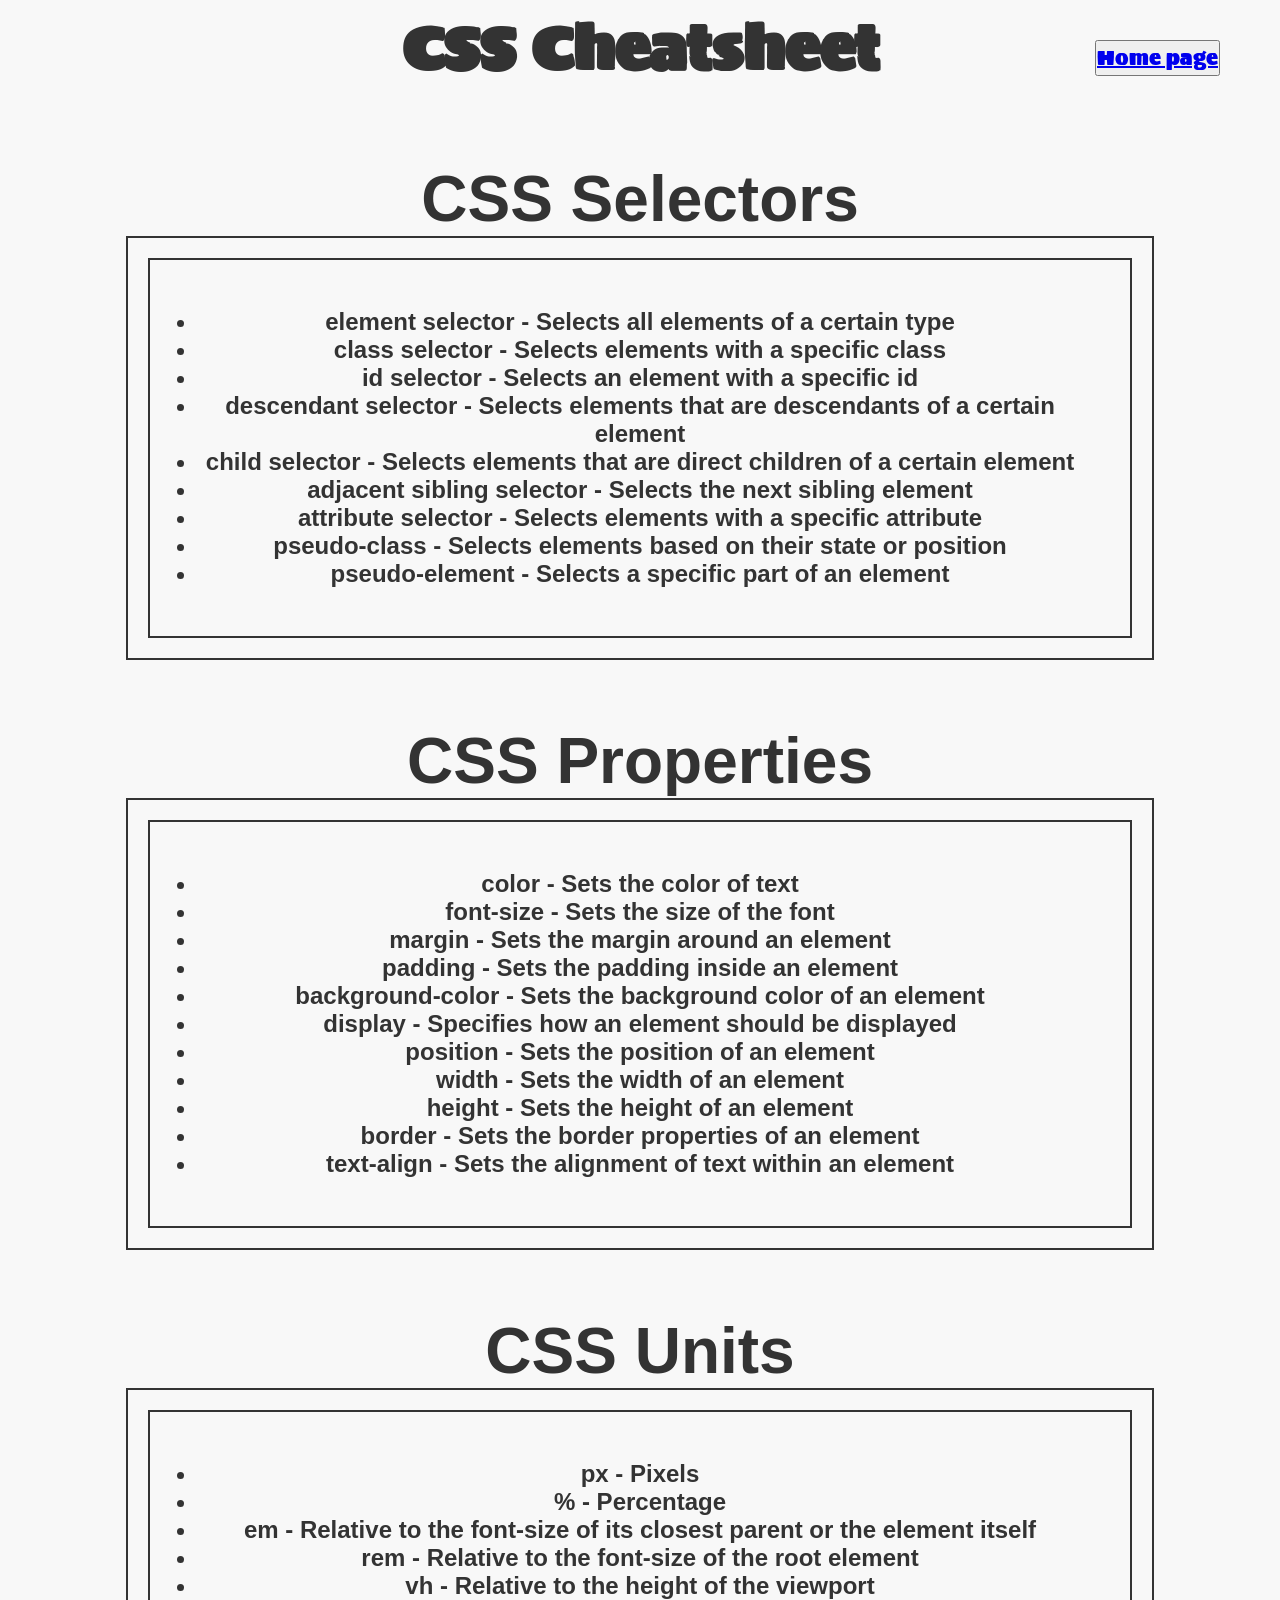
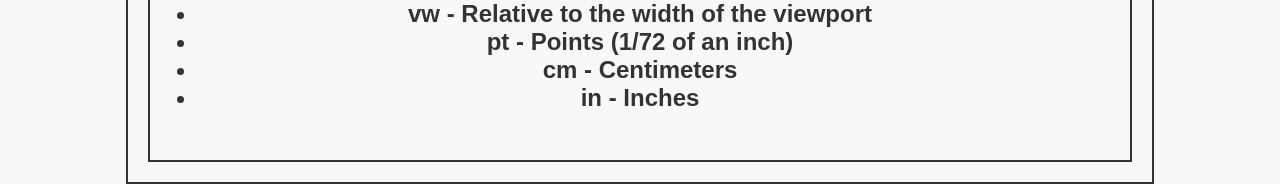
<file: csscheatsheet.html>
<!DOCTYPE html>
<html lang="en">
<head>
    <meta charset="UTF-8">
    <meta http-equiv="X-UA-Compatible" content="IE=edge">
    <meta name="viewport" content="width=device-width, initial-scale=1.0">
    <link rel="stylesheet" href="style.css">
    <title> CSS cheatsheet</title>
</head>
<body class="cssbody">
    <h1 class="cssh1"> CSS Cheatsheet</h1>
    <h2 class="cssh2">CSS Selectors</h2>
    <ul class="cssul">
        <div class="cssli">
        <li>element selector - Selects all elements of a certain type</li>
        <li>class selector - Selects elements with a specific class</li>
        <li>id selector - Selects an element with a specific id</li>
        <li>descendant selector - Selects elements that are descendants of a certain element</li>
        <li>child selector - Selects elements that are direct children of a certain element</li>
        <li>adjacent sibling selector - Selects the next sibling element</li>
        <li>attribute selector - Selects elements with a specific attribute</li>
        <li>pseudo-class - Selects elements based on their state or position</li>
        <li>pseudo-element - Selects a specific part of an element</li>
    </div>
    </ul>
    <h2 class="cssh2">CSS Properties</h2>
    <ul class="cssul">
        <div class="cssli">
        <li>color - Sets the color of text</li>
        <li>font-size - Sets the size of the font</li>
        <li>margin - Sets the margin around an element</li>
        <li>padding - Sets the padding inside an element</li>
        <li>background-color - Sets the background color of an element</li>
        <li>display - Specifies how an element should be displayed</li>
        <li>position - Sets the position of an element</li>
        <li>width - Sets the width of an element</li>
        <li>height - Sets the height of an element</li>
        <li>border - Sets the border properties of an element</li>
        <li>text-align - Sets the alignment of text within an element</li>
    </div>
    </ul>
    <h2 class="cssh2">CSS Units</h2>
    <ul class="cssul">
        <div class="cssli">
        <li>px - Pixels</li>
        <li>% - Percentage</li>
        <li>em - Relative to the font-size of its closest parent or the element itself</li>
        <li>rem - Relative to the font-size of the root element</li>
        <li>vh - Relative to the height of the viewport</li>
        <li>vw - Relative to the width of the viewport</li>
        <li>pt - Points (1/72 of an inch)</li>
        <li>cm - Centimeters</li>
        <li>in - Inches</li>
    </div>
    </ul>

      <div class="resumehome">
  <button class="buttonresume"><a href="index.html"> Home page </a></button>
</div> 

    <script src="script.js"></script>
</div>
</body>
</html>
</file>
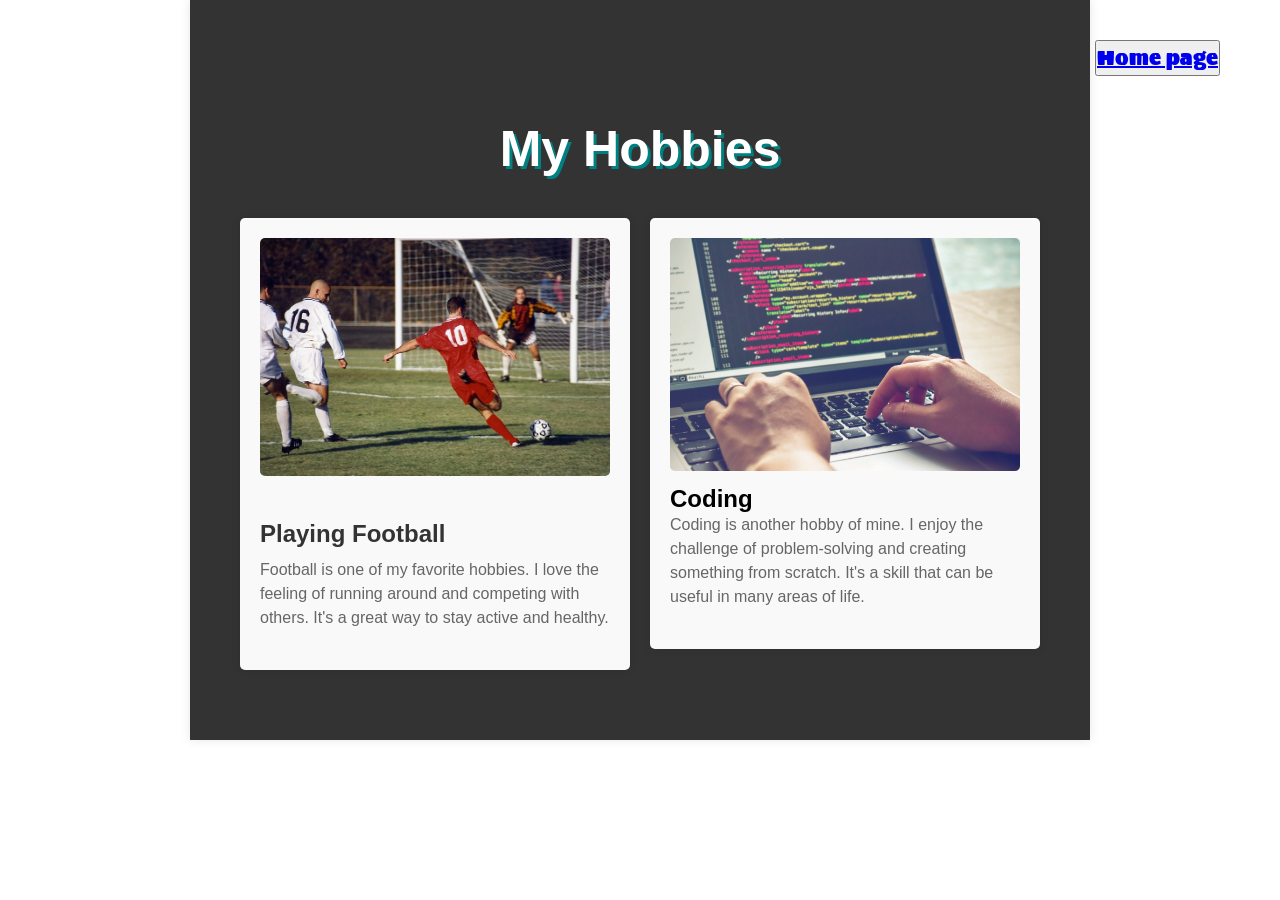
<file: hobbies.html>
<!DOCTYPE html>
<html lang="en">
<head>
    <meta charset="UTF-8">
    <meta http-equiv="X-UA-Compatible" content="IE=edge">
    <meta name="viewport" content="width=device-width, initial-scale=1.0">
    <link rel="stylesheet" href="style.css">
    <title> Hobbies</title>
</head>
<body class="hobbiesbody">
    <div class="hobbiescontainer">
		<h1 class="hobbiesh1">My Hobbies</h1>
		<div class="hobbiesrow">
			<div class="hobbiescol">
				<div class="hobbiescard">
					<img src="Football_in_Bloomington,_Indiana,_1996.jpg" alt="Football">
					<h2 class="hobbiesh2">Playing Football</h2>
					<p>Football is one of my favorite hobbies. I love the feeling of running around and competing with others. It's a great way to stay active and healthy.</p>
				</div>
			</div>
			<div class="hobbiescol">
				<div class="hobbiescard">
					<img src="learn-coding-automation-just.jpeg" alt="Coding">
					<h2>Coding</h2>
					<p>Coding is another hobby of mine. I enjoy the challenge of problem-solving and creating something from scratch. It's a skill that can be useful in many areas of life.</p>
				</div>
			</div>
		</div>
	</div>
    <div class="resumehome">
        <button class="buttonresume"><a href="index.html"> Home page </a></button>
      </div>

    <script src="script.js"></script>
</div>
</body>
</html>
</file>
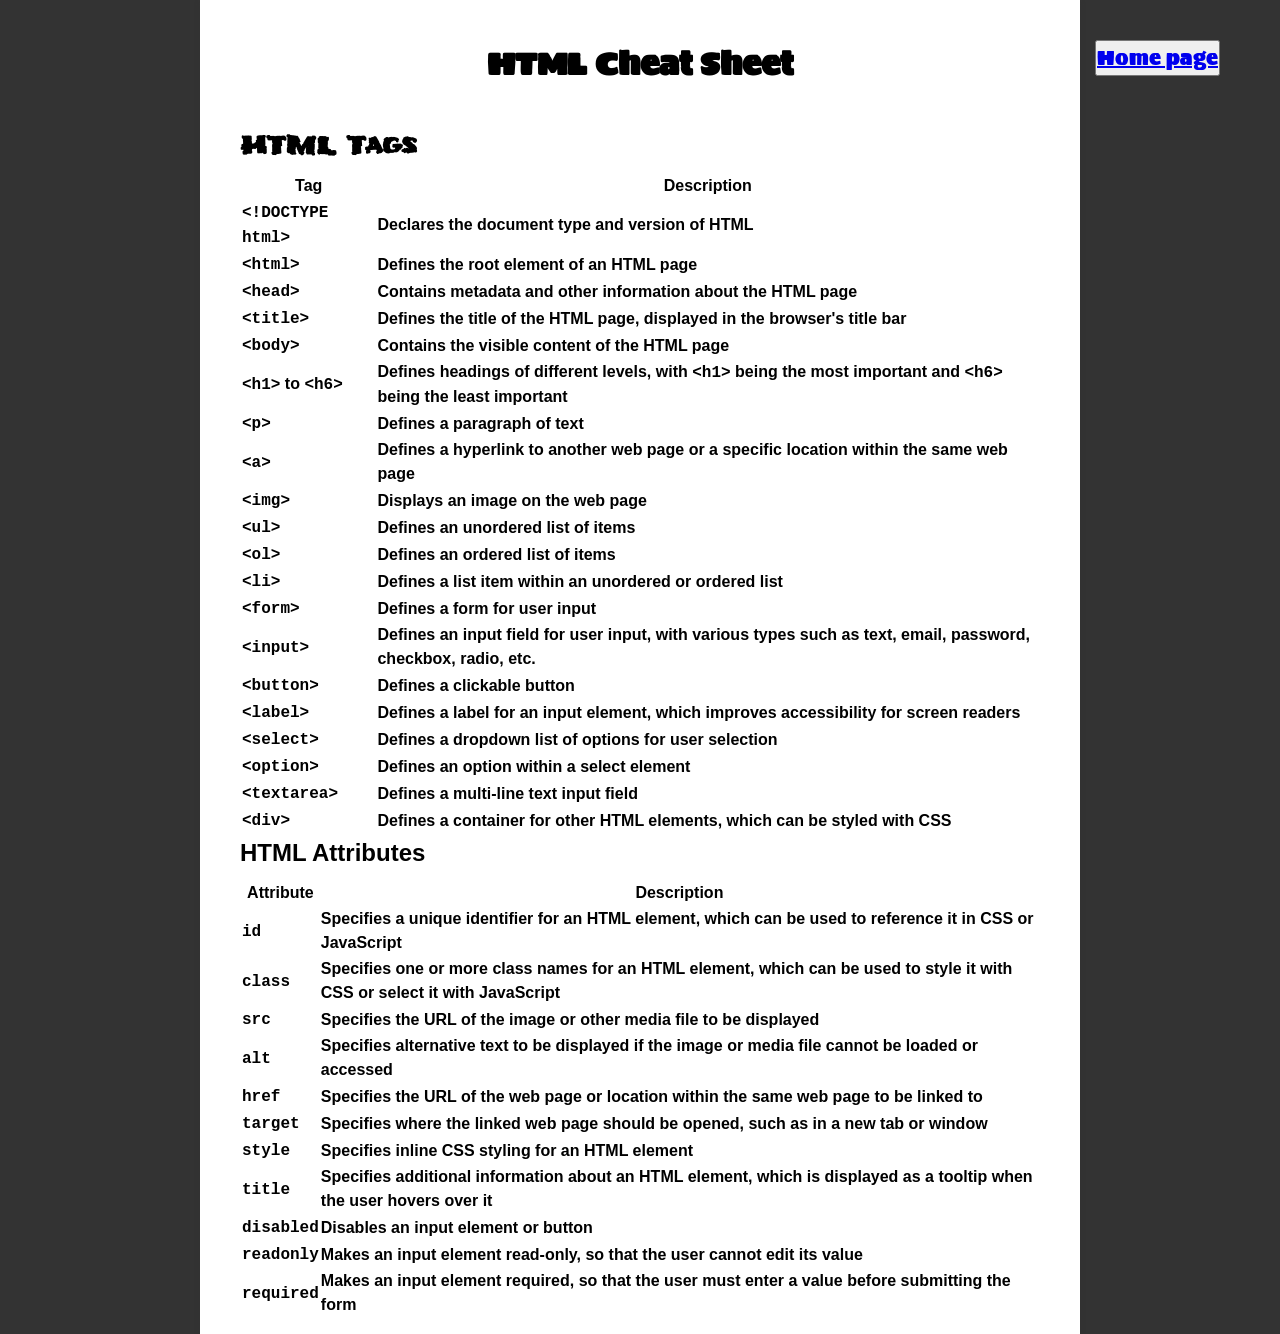
<file: htmlcheatsheet.html>
<!DOCTYPE html>
<html lang="en">
<head>
    <meta charset="UTF-8">
    <meta http-equiv="X-UA-Compatible" content="IE=edge">
    <meta name="viewport" content="width=device-width, initial-scale=1.0">
    <link rel="stylesheet" href="style.css">
    <title> html cheatsheet</title>
</head>
<body class="htmlbody">
    <div class="htmlcontainer">
        <h1 class="htmlh1">HTML Cheat Sheet</h1>
        <h2 class="htmlh2">HTML Tags</h2>
        <table>
          <thead>
            <tr>
              <th>Tag</th>
              <th>Description</th>
            </tr>
          </thead>
          <tbody>
            <div class="htmlcode">
            <tr>
              <td><code>&lt;!DOCTYPE html&gt;</code></td>
              <td>Declares the document type and version of HTML</td>
            </tr>
            <tr>
              <td><code>&lt;html&gt;</code></td>
              <td>Defines the root element of an HTML page</td>
            </tr>
            <tr>
              <td><code>&lt;head&gt;</code></td>
              <td>Contains metadata and other information about the HTML page</td>
            </tr>
            <tr>
              <td><code>&lt;title&gt;</code></td>
              <td>Defines the title of the HTML page, displayed in the browser's title bar</td>
            </tr>
            <tr>
              <td><code>&lt;body&gt;</code></td>
              <td>Contains the visible content of the HTML page</td>
            </tr>
            <tr>
              <td><code>&lt;h1&gt;</code> to <code>&lt;h6&gt;</code></td>
              <td>Defines headings of different levels, with <code>&lt;h1&gt;</code> being the most important and <code>&lt;h6&gt;</code> being the least important</td>
            </tr>
            <tr>
              <td><code>&lt;p&gt;</code></td>
              <td>Defines a paragraph of text</td>
            </tr>
            <tr>
              <td><code>&lt;a&gt;</code></td>
              <td>Defines a hyperlink to another web page or a specific location within the same web page</td>
            </tr>
            <tr>
              <td><code>&lt;img&gt;</code></td>
              <td>Displays an image on the web page</td>
            </tr>
           <tr>
              <td><code>&lt;ul&gt;</code></td>
              <td>Defines an unordered list of items</td>
            </tr>
            <tr>
              <td><code>&lt;ol&gt;</code></td>
              <td>Defines an ordered list of items</td>
            </tr>
            <tr>
              <td><code>&lt;li&gt;</code></td>
              <td>Defines a list item within an unordered or ordered list</td>
            </tr>
            <tr>
              <td><code>&lt;form&gt;</code></td>
              <td>Defines a form for user input</td>
            </tr>
            <tr>
              <td><code>&lt;input&gt;</code></td>
              <td>Defines an input field for user input, with various types such as text, email, password, checkbox, radio, etc.</td>
            </tr>
            <tr>
              <td><code>&lt;button&gt;</code></td>
              <td>Defines a clickable button</td>
            </tr>
            <tr>
              <td><code>&lt;label&gt;</code></td>
              <td>Defines a label for an input element, which improves accessibility for screen readers</td>
            </tr>
            <tr>
              <td><code>&lt;select&gt;</code></td>
              <td>Defines a dropdown list of options for user selection</td>
            </tr>
            <tr>
              <td><code>&lt;option&gt;</code></td>
              <td>Defines an option within a select element</td>
            </tr>
            <tr>
              <td><code>&lt;textarea&gt;</code></td>
              <td>Defines a multi-line text input field</td>
            </tr>
            <tr>
              <td><code>&lt;div&gt;</code></td>
              <td>Defines a container for other HTML elements, which can be styled with CSS</td>
            </tr>
        </div>
          </tbody>
        </table>
 
    <h2>HTML Attributes</h2>
    <table>
      <thead>
        <tr>
          <th>Attribute</th>
          <th>Description</th>
        </tr>
      </thead>
      <tbody>
        <div class="htmlcode">
        <tr>
          <td><code>id</code></td>
          <td>Specifies a unique identifier for an HTML element, which can be used to reference it in CSS or JavaScript</td>
        </tr>
        <tr>
          <td><code>class</code></td>
          <td>Specifies one or more class names for an HTML element, which can be used to style it with CSS or select it with JavaScript</td>
        </tr>
        <tr>
          <td><code>src</code></td>
          <td>Specifies the URL of the image or other media file to be displayed</td>
        </tr>
        <tr>
          <td><code>alt</code></td>
          <td>Specifies alternative text to be displayed if the image or media file cannot be loaded or accessed</td>
        </tr>
        <tr>
          <td><code>href</code></td>
          <td>Specifies the URL of the web page or location within the same web page to be linked to</td>
        </tr>
        <tr>
          <td><code>target</code></td>
          <td>Specifies where the linked web page should be opened, such as in a new tab or window</td>
        </tr>
        <tr>
          <td><code>style</code></td>
          <td>Specifies inline CSS styling for an HTML element</td>
        </tr>
        <tr>
          <td><code>title</code></td>
          <td>Specifies additional information about an HTML element, which is displayed as a tooltip when the user hovers over it</td>
        </tr>
        <tr>
          <td><code>disabled</code></td>
          <td>Disables an input element or button</td>
        </tr>
        <tr>
          <td><code>readonly</code></td>
          <td>Makes an input element read-only, so that the user cannot edit its value</td>
        </tr>
        <tr>
          <td><code>required</code></td>
          <td>Makes an input element required, so that the user must enter a value before submitting the form</td>
        </tr>
    </div>
      </tbody>
    </table>

    <div class="resumehome">
        <button class="buttonresume"><a href="index.html"> Home page </a></button>
      </div>
    

    <script src="script.js"></script>
</div>
</body>
</html>
</file>
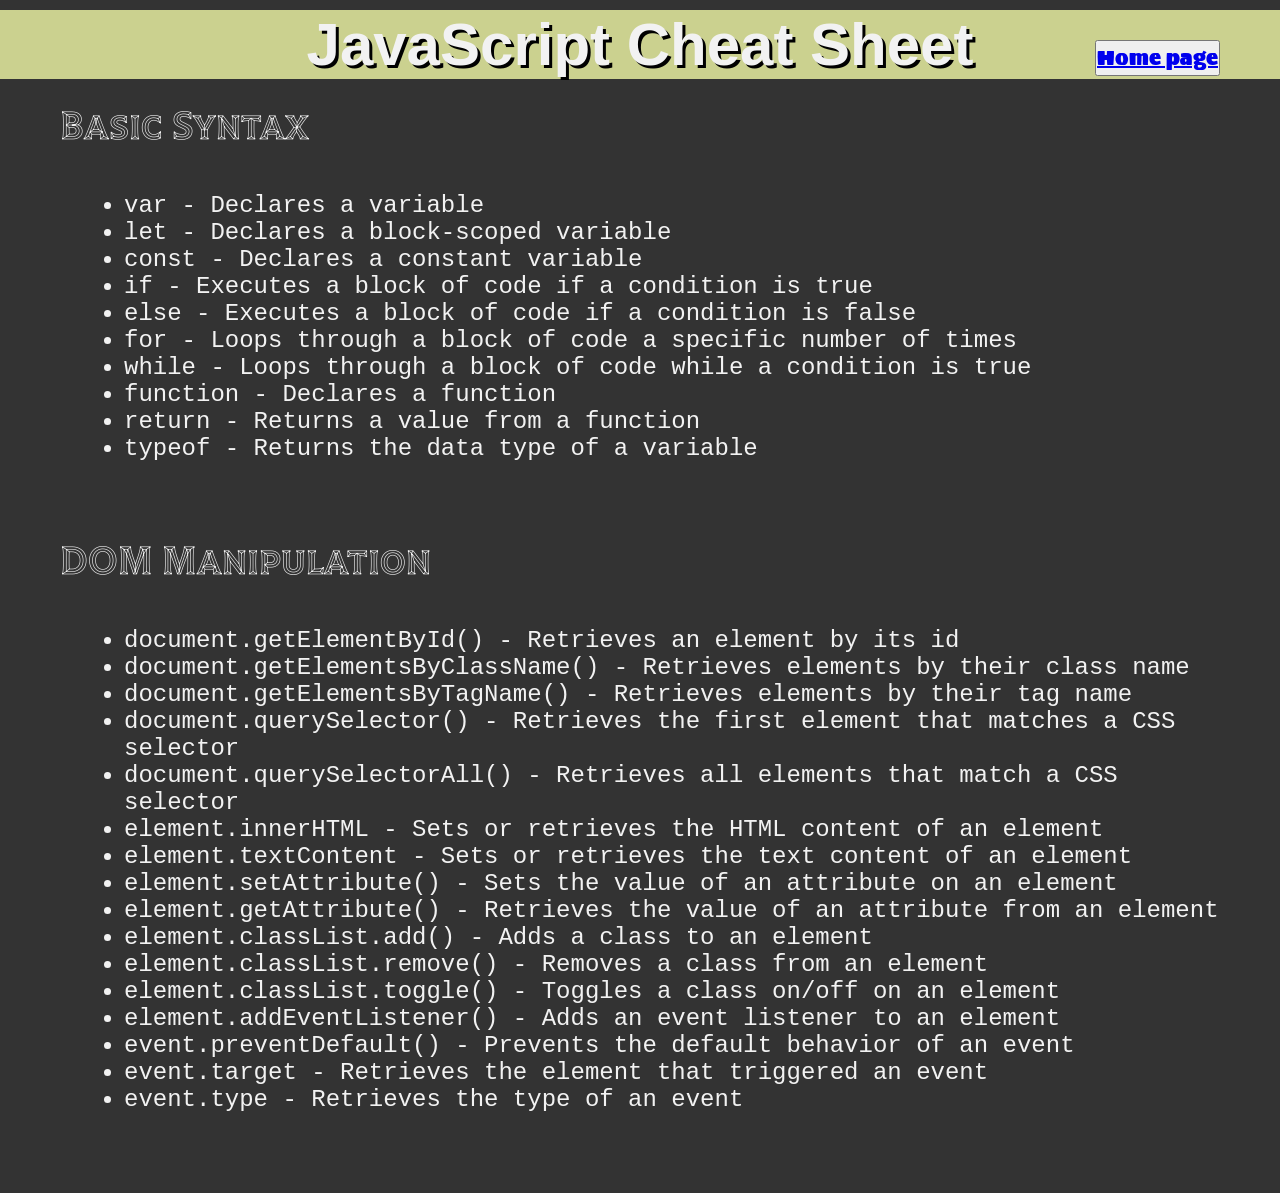
<file: jscheatsheet.html>
<!DOCTYPE html>
<html lang="en">
<head>
    <meta charset="UTF-8">
    <meta http-equiv="X-UA-Compatible" content="IE=edge">
    <meta name="viewport" content="width=device-width, initial-scale=1.0">
    <link rel="stylesheet" href="style.css">
    <title> JS cheatsheet</title>
</head>
<body class="jsbody">
    <h1 class="jsh1">JavaScript Cheat Sheet</h1>
    <h2 class="jsh2">Basic Syntax</h2>
    <ul class="jsul">
        <div class="jsli">
        <li>var - Declares a variable</li>
        <li>let - Declares a block-scoped variable</li>
        <li>const - Declares a constant variable</li>
        <li>if - Executes a block of code if a condition is true</li>
        <li>else - Executes a block of code if a condition is false</li>
        <li>for - Loops through a block of code a specific number of times</li>
        <li>while - Loops through a block of code while a condition is true</li>
        <li>function - Declares a function</li>
        <li>return - Returns a value from a function</li>
        <li>typeof - Returns the data type of a variable</li>
    </div>
    </ul>
    <h2 class="jsh2" >DOM Manipulation</h2>
    <ul class="jsul">
        <div class="jsli">
        <li>document.getElementById() - Retrieves an element by its id</li>
        <li>document.getElementsByClassName() - Retrieves elements by their class name</li>
        <li>document.getElementsByTagName() - Retrieves elements by their tag name</li>
        <li>document.querySelector() - Retrieves the first element that matches a CSS selector</li>
        <li>document.querySelectorAll() - Retrieves all elements that match a CSS selector</li>
        <li>element.innerHTML - Sets or retrieves the HTML content of an element</li>
        <li>element.textContent - Sets or retrieves the text content of an element</li>
        <li>element.setAttribute() - Sets the value of an attribute on an element</li>
        <li>element.getAttribute() - Retrieves the value of an attribute from an element</li>
        <li>element.classList.add() - Adds a class to an element</li>
        <li>element.classList.remove() - Removes a class from an element</li>
        <li>element.classList.toggle() - Toggles a class on/off on an element</li>
        <li>element.addEventListener() - Adds an event listener to an element</li>
        <li>event.preventDefault() - Prevents the default behavior of an event</li>
        <li>event.target - Retrieves the element that triggered an event</li>
        <li>event.type - Retrieves the type of an event</li>
    </div>
    </ul>
    <div class="resumehome">
        <button class="buttonresume"><a href="index.html"> Home page </a></button>
      </div>

    <script src="script.js"></script>
</div>
</body>
</html>
</file>
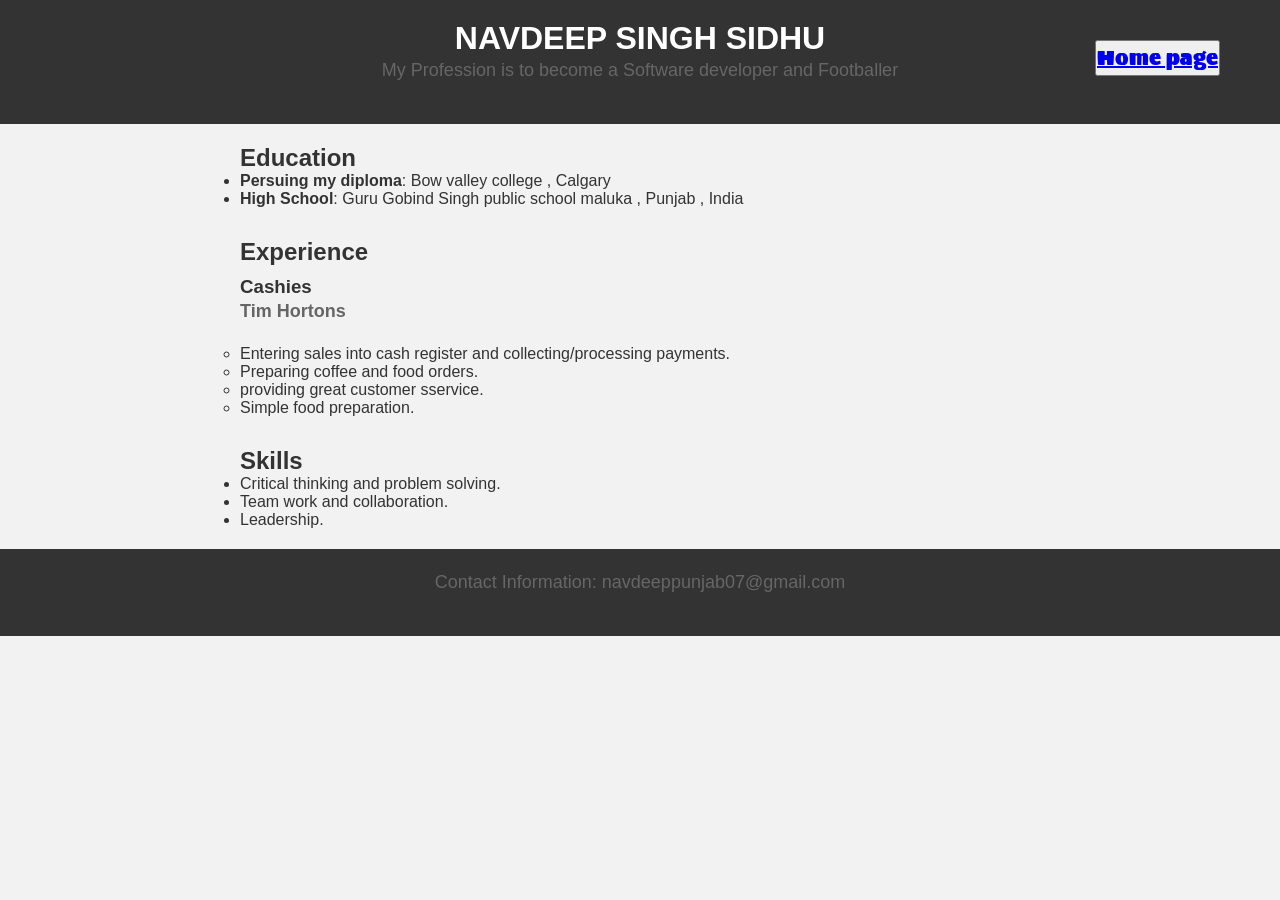
<file: resume.html>
<!DOCTYPE html>
<html lang="en">
<head>
    <meta charset="UTF-8">
    <meta http-equiv="X-UA-Compatible" content="IE=edge">
    <meta name="viewport" content="width=device-width, initial-scale=1.0">
    <link rel="stylesheet" href="style.css">
    <title> resume</title>
</head>
<body class="resumebody">
    <header class="resumeheader">
<h1>NAVDEEP SINGH SIDHU</h1>
    <p>My Profession is to become a Software developer and Footballer</p>
  </header>

  <main class="resumemain">
    <section class="resumesection">
      <h2>Education</h2>
      <ul>
        <li><strong>Persuing my diploma</strong>: Bow valley college , Calgary</li>
        <li><strong>High School</strong>: Guru Gobind Singh public school maluka , Punjab , India</li>
      </ul>
    </section>

    <section class="resumesection">
      <h2 class="resumeh2">Experience</h2>
      <ul class="resumeul">
        <li class="resumeli">
          <h3>Cashies</h3>
          <p><strong>Tim Hortons</strong></p>
          <ul>
            <li>Entering sales into cash register and collecting/processing payments.</li>
            <li>Preparing coffee and food orders.</li>
            <li>providing great customer sservice.</li>
            <li>Simple food preparation.</li>
          </ul>
        </li>
      </ul>
    </section>

    <section>
      <h2>Skills</h2>
      <ul>
        <li> Critical thinking and problem solving.</li>
        <li> Team work and collaboration.</li>
        <li>Leadership.</li>
      </ul>
    </section>
  </main>
  <div class="resumehome">
  <button class="buttonresume"><a href="index.html"> Home page </a></button>
</div>

  <footer class="resumefooter">
    <p>Contact Information: navdeeppunjab07@gmail.com</p>
  </footer>

    <script src="script.js"></script>
</div>
</body>
</html>
</file>
<file: style.css>
@import url('https://fonts.googleapis.com/css2?family=Frijole&display=swap');
@import url('https://fonts.googleapis.com/css2?family=Source+Code+Pro&display=swap');
@import url('https://fonts.googleapis.com/css2?family=Abril+Fatface&display=swap');
@import url('https://fonts.googleapis.com/css2?family=Sigmar&display=swap');
@import url('https://fonts.googleapis.com/css2?family=Tilt+Prism&display=swap');
*{
    margin: 0;
    padding: 0;
}


.sidebar{
background-color: #fff;
width: 434px;


font-size: 20px;
height: 100vh;
border: 5px black solid;
}
.sidebar nav button{
    
    display: flex;
    padding: 20px;
    margin: 30px;
    font-family: 'Frijole';
    text-shadow: 2px 2px black;
    
    font-weight: bolder;
    font-size: 15px;
    border-radius: 30%;
    cursor: pointer;
    
    
}
.sidebar nav button:hover{
    background-color:#333;


}

.sidebar nav button a{
    text-decoration: none;
    color:red;
}




.main{
    background-color: rgb(255, 255, 255);
}
.container{
    display: flex;
   
}
.infocontainer{
    background-color:#333;
    height:  64vh;
    width: 80vw;
    margin: 110px auto;
    display: flex;
    justify-content: space-around;
    border: 5px black solid;
   
}
.devpic img{
    width:450px;
    height: 64vh;
    margin-right: 20px;
    
}
.hello{
font-size: 55px;
color: #333;
text-shadow: 3px 3px red;

}
.name{
font-size: 50px;
font-family: 'sans-serif';
color: #333;
text-shadow: 3px 3px red;
}
.about{
font-size:35px ;
margin: 10px;
color: #333;
text-shadow: 3px 3px red;
}

.devinfo{
    display: flex;
   justify-content: center;
    flex-direction: column;
    font-family: 'source code pro', monospace;
}
.cheat{
    display: flex;
    justify-content: center;
    flex-direction: column;
    margin-left: 5% ;
      
    font-size: large;
    font-weight: bolder;
    height: 600px;
 
}

/*resume css*/

.resumebody{
    font-family: Arial, sans-serif;
    background-color: #f2f2f2;
    color: #333;
    margin: 0;
    padding: 0;  
}
.resumeheader{
    background-color: #333;
  color: #fff;
  text-align: center;
  padding: 20px;
}
.resumemain{
    max-width: 800px;
  margin: 0 auto;
  padding: 20px;
}
.resumesection{
    margin-bottom: 30px;

}
.resumeh2{
    font-size: 24px;
    margin-bottom: 10px;
   
}
.resumeul{
    list-style: none;
  padding: 0;
}
.resumeli{
    margin-bottom: 10px; 
}
.resumefooter{
    background-color: #333;
  color: #fff;
  text-align: center;
  padding: 20px;
}
.resumehome{
    position: fixed;
    top: 40px;
    right: 60px;
   
  }
  /*HTML CSS*/
  .htmlbody{
    font-family: Arial, sans-serif;
    
        font-size: 16px;
        line-height: 1.5;
        background-color: #333;
        margin: 0;
        padding: 0;
  }
  .htmlcontainer{
    font-weight: bolder;
    max-width: 800px;
    margin: 0 auto;
    padding: 40px;
    background-color:#fff;
    box-shadow: 0 2px 4px #333 ;
  }
  .htmlh1{
    font-family: sigmar;
    font-size: 32px;
    text-align: center;
    margin-top: 0;
   
  }
  .htmlh2{
    font-family: frijole;
    font-size: 24px;
        margin-top: 40px;
  }
  .htmlcode{
    background-color:#fff;
    font-weight: bolder;
    border-radius: 4px;
    padding: 4px 8px;
    font-family: Consolas, monospace;
    
  }
  /*css code*/
  .cssbody{
    font-family: Arial, sans-serif;
    background-color: #f8f8f8;
    color: #333;
  }
  .cssh1{
    font-family: sigmar;
    font-size: 60px;
    text-align: center;
    margin-top: 0;

  }
  .cssh2{
    font-size: 4em;
    text-align: center;
    margin-top: 0;
    padding-top: 1em;
  }
  .cssul{
    border-collapse: collapse;
    margin: 0 auto;
    width: 80%;
    border: 2px solid #333;

  }
  .cssli{
    border: 2px solid #333;
    font-size: x-large;
    font-weight: bold;
        padding: 2em;
        text-align: center;
        text-decoration: none;
        margin: 20px;
  }
  /* js code*/

.jsbody{
    font-family: Arial, sans-serif;
    background-color: #333;
    color:#f2f2f2 ;
    margin: 0;
    padding: 0; 
}
.jsh1{
    font-size: 60px;
    font-weight: bold;
    text-align: center;
    margin-top: 10px;
    background: #CBD18F;
    text-shadow: 3px 3px black;
    
    
}
.jsh2{
    font-size: 40px;
    font-weight: bold;
    margin-top: 20px; 
    margin-left: 60px;
    font-family: 'tilt prism';
}
.jsul{
    font-family: monospace;
    
    padding: 2px 4px;
    border-radius: 4px; 
}
.jsli{
    margin-bottom: 10px;
    margin-left: 80px ;
    font-size: 24px;
    padding: 40px;
    
}
/* hobbies code*/
.hobbiesbody{
    font-family: Arial, sans-serif;
    background-color: #fff; 
}
.hobbiesh1{
    text-align: center;
			margin-top: 30px;
			font-size: 50px;
			color: #fff;
            padding: 40px;
            text-shadow: 3px 3px teal;
}
.hobbiesh2{
    font-size: 24px;
    color: #333333;
    margin-top: 30px;
    margin-bottom: 10px;
}

p {
    font-size: 18px;
    line-height: 1.5;
    color: #666666;
    margin-bottom: 20px;
}
.hobbiescontainer {
    max-width: 800px;
    margin: 0 auto;
    padding: 50px;
    background-color: #333;
    box-shadow: 0 0 10px rgba(0, 0, 0, 0.1);
}
.hobbiesrow {
    display: flex;
    flex-wrap: wrap;
    margin: 0 -10px;
}
.hobbiescol {
    flex: 1;
    padding: 0 10px;
}
.hobbiescard {
    background-color: #f9f9f9;
    box-shadow: 0 0 10px rgba(0, 0, 0, 0.1);
    padding: 20px;
    margin-bottom: 20px;
    border-radius: 5px;
    transition: transform 0.2s ease;
}
.hobbiescard:hover {
    transform: translateY(-5px);
    box-shadow: 0 5px 10px rgba(0, 0, 0, 0.2);
}
.hobbiescard h3 {
    font-size: 20px;
    color: #333333;
    margin-bottom: 10px;
}
.hobbiescard p {
    font-size: 16px;
    color: #666666;
    line-height: 1.5;
}
.hobbiescard img {
    width: 100%;
    height: auto;
    border-radius: 5px;
    margin-bottom: 10px;
}



.buttonresume{

    font-family: sigmar;
    font-size: 20px;
    cursor :pointer;
    position: fixed;
    top: 40px;
    right: 60px;
    
    position: fixed;
    overflow: hidden;
}
.buttonresume:hover{
    color: #fff; 
}
</file>
